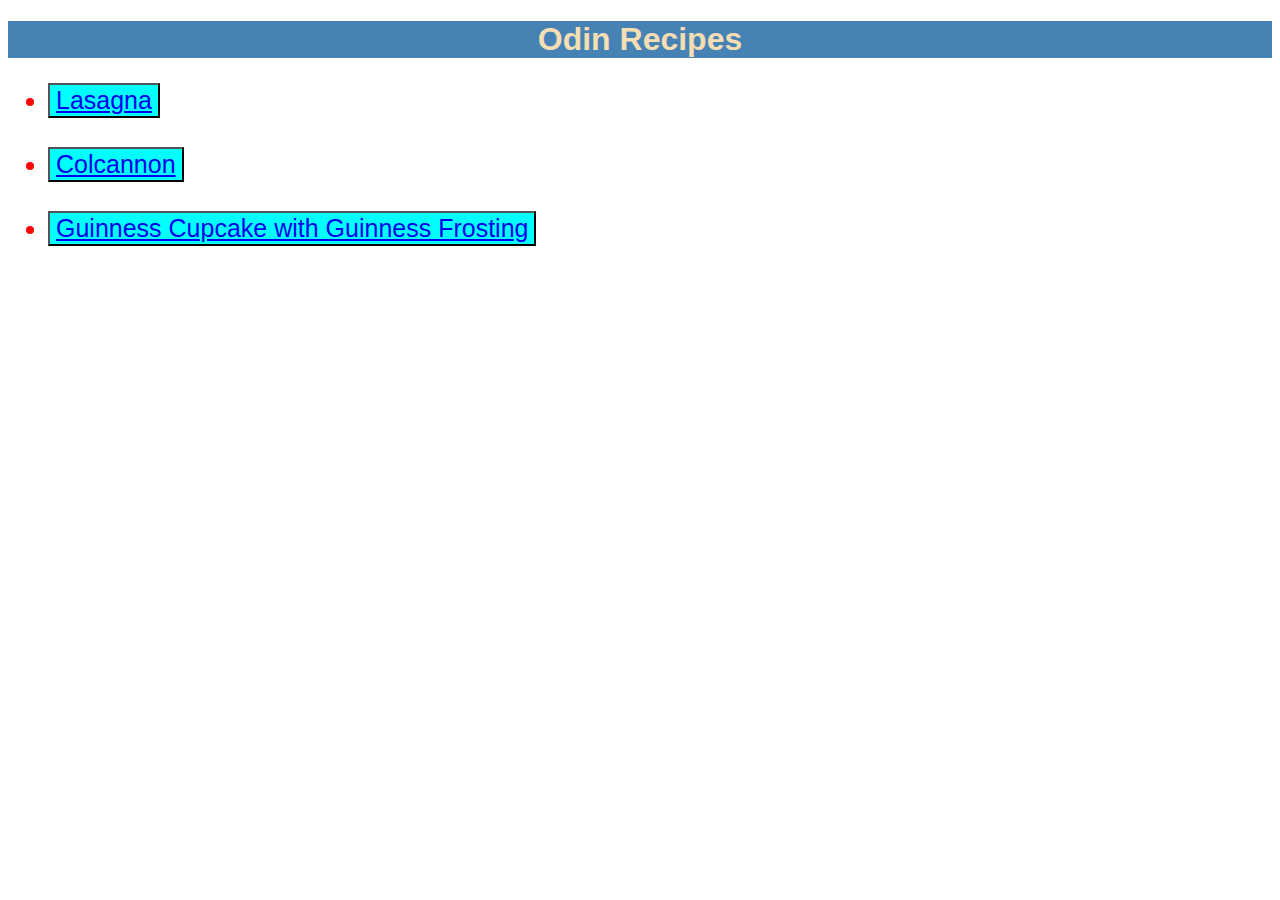
<file: index.html>
<!DOCTYPE html>
<html lang="en">
<head>
    <meta charset="UTF-8">
    <meta http-equiv="X-UA-Compatible" content="IE=edge">
    <meta name="viewport" content="width=device-width, initial-scale=1.0">
    <title>odin-recipes</title>
    <link rel="stylesheet" href="style.css">
</head>
<body class="index">
    <h1 class="head">Odin Recipes</h1>
    <ul class="list">
    <li><button class="button"><a href="recipes/lasagna.html">Lasagna</a></button></li>
    <br>
    <li><button class="button"><a href="recipes/colcannon.html">Colcannon</a></button></li>
    <br>
    <li><button class="button"><a href="recipes/cupcake.html">Guinness Cupcake with Guinness Frosting</a></button></li>
    <br>
    </ul>
</body>
</html>
</file>
<file: style.css>
.index .head{
    font-family: 'Gill Sans', 'Gill Sans MT', Calibri, 'Trebuchet MS', sans-serif;
    background-color: steelblue;
    color: wheat;
    text-align: center;
}
.index .list{
    font-size: 25px;
    color: rgb(255, 0, 0);
    font-family: 'Segoe UI', Tahoma, Geneva, Verdana, sans-serif;
}
.index .button{
    size:0cqmax;
    color: blueviolet;
    background-color: aqua;
    font-family: 'Trebuchet MS', 'Lucida Sans Unicode', 'Lucida Grande', 'Lucida Sans', Arial, sans-serif;
    font-size: 25px;
}
</file>
